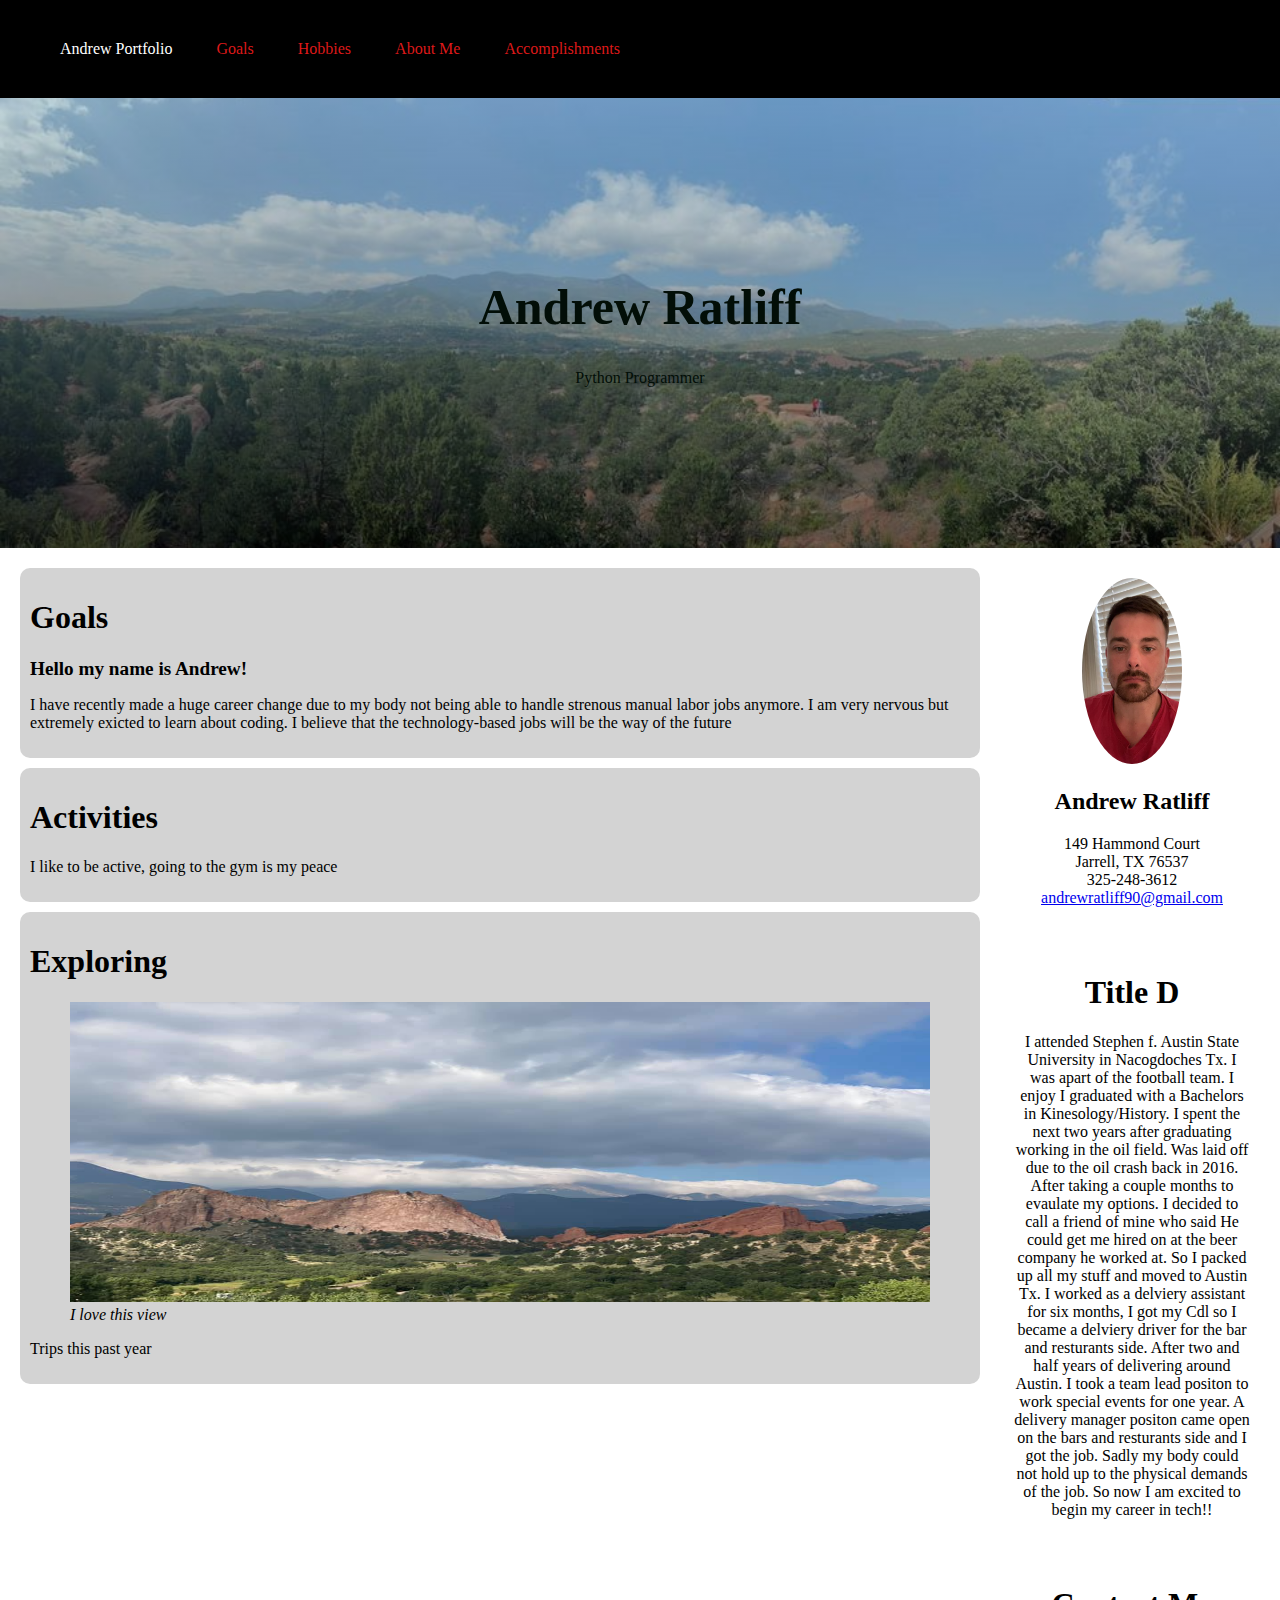
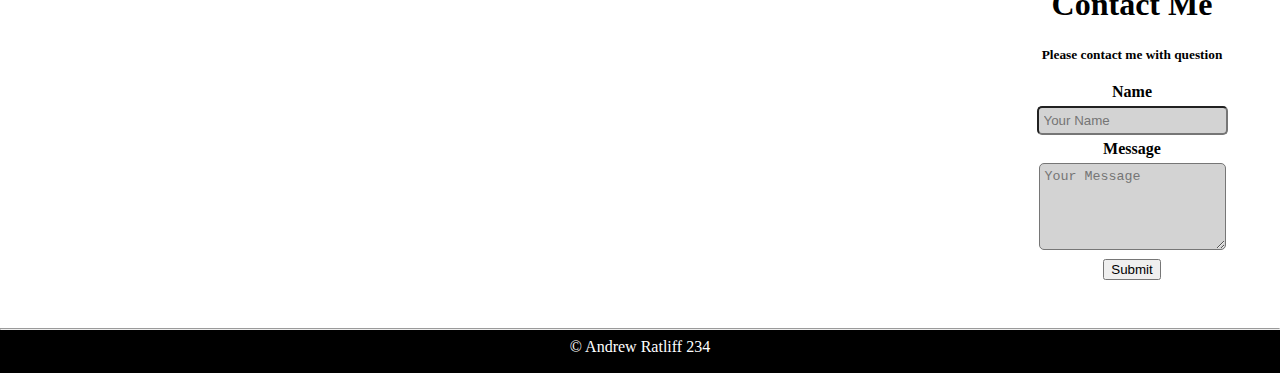
<file: index.html>
<!DOCTYPE html>
<html lang="en">
<head>
    <meta charset="UTF-8">
    <meta http-equiv="X-UA-Compatible" content="IE=edge">
    <meta name="viewport" content="width=device-width, initial-scale=1.0">
    <title>My Portfolio</title>
    <link rel="stylesheet" href="css/styles.css">
</head>
<body>
    <nav>
        <ul>
            <li> Andrew Portfolio</li>
            <li><a href="goals.html">Goals</a></li>
           <li><a href="hobbies.html"> Hobbies</a></li>
            <li><a href="aboutme.html">About Me</a></li>
            <li><a href="accomplistment.html">Accomplishments</a></li>
        </ul>
    </nav>
    <div class="hero-image">
        <div class="hero-text">
            <h1 style ="font-size: 50px;">Andrew Ratliff</h1> 
            <p>Python Programmer</p>
    
        </div>
    </div>
<main>
    <div id="main">
        <article class="main-articles">
            <h1>Goals</h1>
            <strong><big> Hello my name is Andrew! </big></strong>
            <p>I have recently made a huge career change due to my body not being able to handle strenous manual labor jobs anymore. I am very nervous but extremely exicted to learn about coding. I believe that the technology-based jobs will be the way of the future</p>
        </article>
        <article class="main-articles">
            <h1>Activities</h1>
            <strong><small></small></strong>
            <p>I like to be active, going to the gym is my peace</p>
        </article>
        <article class="main-articles">
            <h1>Exploring </h1>
            <strong><small> </small></strong>
            <figure>
                <img id="exploring-image" src="images/colorado_trip.jpg">
                <figcaption><em>I love this view </em></figcaption>
            </figure>
            <p>Trips this past year</p>
        </article>

    </div>
    <div id="side">
        <article class="side-articles">
            <img id="profile-image" src="images/me2.jpg"> 
            <div id="profile details">
                    <h2>Andrew Ratliff</h2>
                    <ul>
                        <li>149 Hammond Court</li>
                        <li>Jarrell, TX 76537</li>
                        <li> 325-248-3612</li>
                        <li><a href="mailto:andrewratliff90@gmail.com">andrewratliff90@gmail.com</a></li>
                    </ul>
            </div>

        </article>
        <article class="side-articles">
            <h1>Title D</h1>
            <strong><small></small></strong>
            <p> I attended Stephen f. Austin State University in Nacogdoches Tx. I was apart of the football team. I enjoy  I graduated with a Bachelors in Kinesology/History.
             I spent the next two years after graduating working in the oil field. Was laid off due to the oil crash back in 2016.
            After taking a couple months to evaulate my options. I decided to call a friend of mine who said He could get me hired on at the beer company he worked at. So I packed up all my stuff and moved to Austin Tx. I worked as a delviery assistant for six months, I got my Cdl so I became a delviery driver for the bar and resturants side. After two and half years of delivering around Austin. I took a team lead positon to work special events for one year. A delivery manager positon came open on the bars and resturants side and I got the job. Sadly my body could not hold up to the physical demands of the job. So now I am excited to begin my career in tech!! 
        </p>
       
        </article>
        <article class="side-articles" id="profile">
            <h1>Contact Me</h1>
            <strong><small>Please contact me with question</small></strong>
            <br>
            <form action="mailto:john@gmail.com" method="POST">
                <label for="name"><strong>Name</strong></label>
                <br>
                <input type="text" name="" id="" placeholder="Your Name">
                <br>
                <label for="body"><strong>Message</strong></label>
                <br>
                <textarea id="body" placeholder="Your Message"rows="5"></textarea>
                <button type="Submit">Submit</button>
            </form>
        </article>
    </div>
</main>
<footer>
    <hr>
    <div>
        &copy Andrew Ratliff 234
    </div>
</footer>

</body>
</html>
</file>
<file: css/styles.css>
body, html{
    height: 100%;
    margin: 0px;
    }
body{
    background-attachment: 'SFA.jpg';
    width: 100%;
}

nav li{
    display: inline;
    margin: 20px;
}

nav ul{
    background-color: black;
    margin: 0;
    list-style-type: none;
    width: 100%;
    padding: 40px;

}

nav{
    display: block;
    color: white;
}
nav a{
    color: #dd1919;
    text-decoration: none;

} 

nav a:hover{
    color: white
}

.hero-image{
    background-image: linear-gradient(rgba(166, 193, 194, 0.5),rgba(0,0,0,0.5)),url("../images/Moutainss.jpg");
    height: 50%;
    background-size: cover;
    background-position: center;
    position: relative;
}
    
.hero-text{
    color: rgb(2, 14, 7);
    text-align: center;
    position: absolute;
    top: 50%;
    left: 50%;
    transform: translate(-50%, -50%)
}

#main{
    width: 75%;
    float: left;
    height: 100%;
    padding-left: 20px;
    padding-top: 20px;
}

#side{
    width: 20%;
    float: right;
    height: 100%;
    padding: 20px;
}

#profile-image{
    width: 100px;
    border-radius: 50%;
}

#exploring-image{
    width: 100%;
    height: 300px;
    padding-right: 70%;
}

.side-articles ul{
    list-style-type: none;
    padding-left: 0px;
}

#profile hr{
    display: inline;
}
#profile-details{
    margin-right: 30px;
    text-align: center;
}

.side-articles, .main-articles{
    padding: 10px;
    margin-bottom: 10px;
    border-radius: 10px;
}

.side-articles{
    background-color: white;
    text-align: center;
}

.main-articles{
    background-color: lightgrey;
}

form{
    margin-top: 20px;
}

textarea, input{
    background-color: lightgrey;
    border-radius: 5px;
    padding: 5px;
    margin: 5px;
}

.side-articles hr{
    margin-bottom: 20px;
}

footer{
    background-color: black;
    width: 100%;
    height: 5%;
    margin-top: 0px;
}

footer div{
    text-align: center;
    color: white;
    font-size: 20;
}
main{
    overflow: auto;
}
</file>
